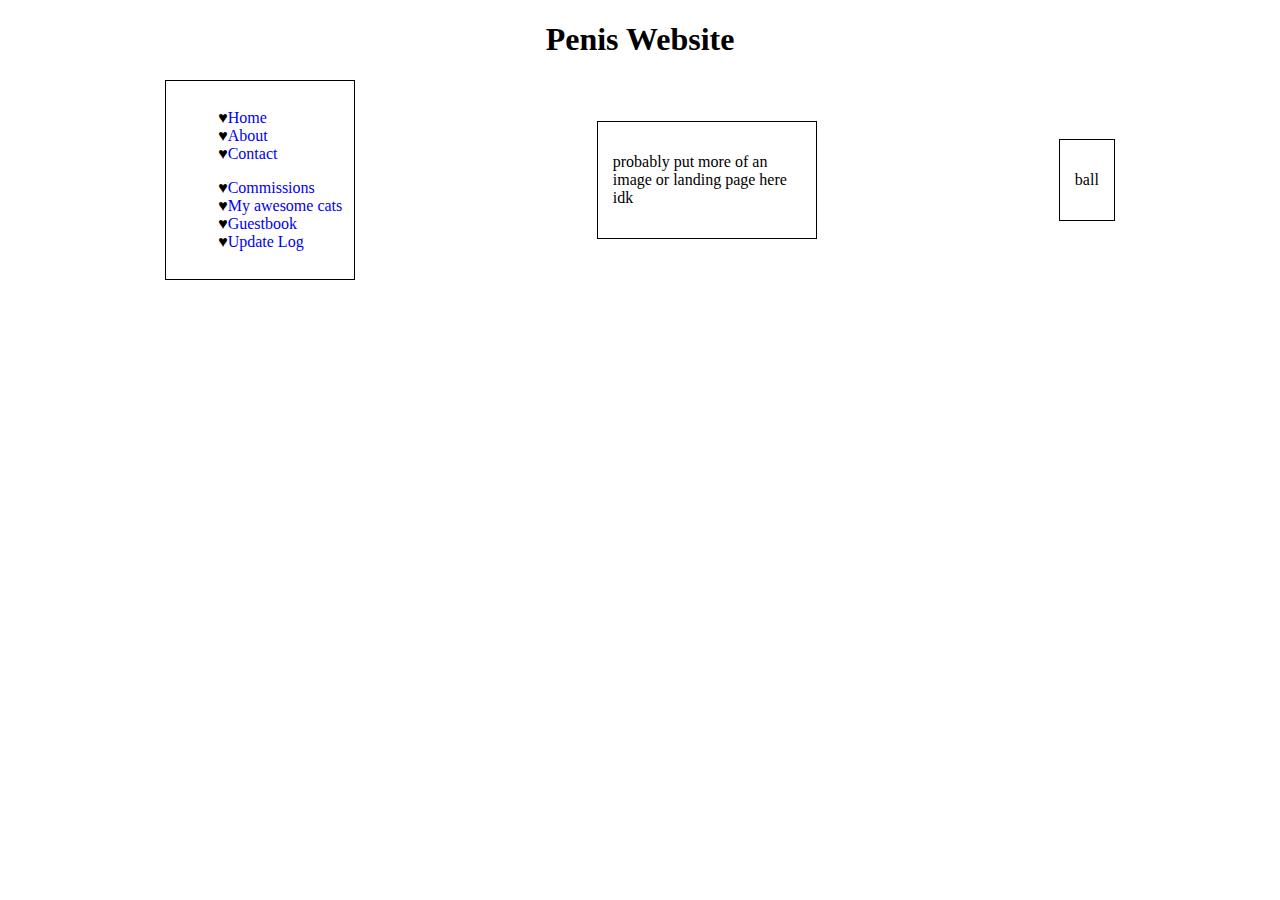
<file: index.html>
<!DOCTYPE html>
<html lang="en">
	<head>
		<title>ANNIE</title>
		<meta charset="utf-8">
		<link rel="stylesheet" href="css/style.css">
		<meta name="viewport" content="width=device-width, initial-scale=1.0">
		<link rel= "shortcut icon" href="images/favicon.ico">
		<link rel="icon" type="image/png"  sizes="32x32" href="images/favicon-32.png">
	</head>
	<body>
		
		<h1>Penis Website</h1>
	<div id="Grid-Container">

		<div id="Left">
			<nav>
				<ul>
					<li><a href="index.html">Home</a></li>
					<li><a href="index.html">About</a></li>
					<li><a href="index.html">Contact</a></li>
				</ul>
			</nav>
			<nav>
				<ul>
					<li><a href="index.html">Commissions</a></li>
					<li><a href="index.html">My awesome cats</a></li>
					<li><a href="index.html">Guestbook</a></li>
					<li><a href="index.html">Update Log</a></li>
				</ul>
				</nav>
		</div>

		<div id="Middle">
			<p>probably put more of an image or landing page here idk</p>
		</div>

		<div id="Right">
			<p>ball</p>
		</div>

	</div>
	</body>

</html>
</file>
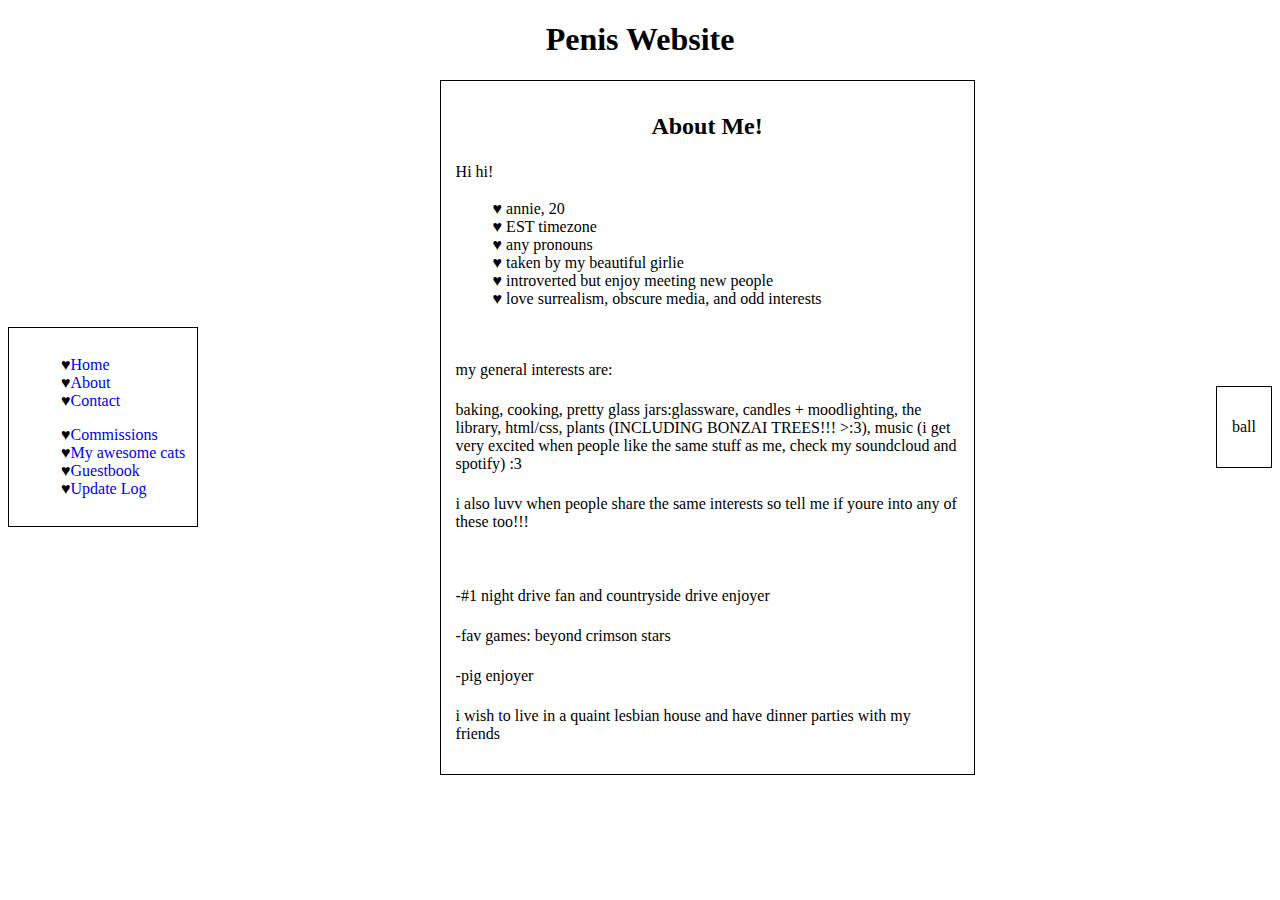
<file: about.html>
<!DOCTYPE html>
<html lang="en">
	<head>
		<title>ANNIE</title>
		<meta charset="utf-8">
		<link rel="stylesheet" href="css/style.css">
		<meta name="viewport" content="width=device-width, initial-scale=1.0">
		<link rel= "shortcut icon" href="images/favicon.ico">
		<link rel="icon" type="image/png"  sizes="32x32" href="images/favicon-32.png">
	</head>
	<body>
		
		<h1>Penis Website</h1>
	<div id="Grid-Container">

		<div id="Left">
			<nav>
				<ul>
					<li><a href="index.html">Home</a></li>
					<li><a href="index.html">About</a></li>
					<li><a href="index.html">Contact</a></li>
				</ul>
			</nav>
			<nav>
				<ul>
					<li><a href="index.html">Commissions</a></li>
					<li><a href="index.html">My awesome cats</a></li>
					<li><a href="index.html">Guestbook</a></li>
					<li><a href="index.html">Update Log</a></li>
				</ul>
				</nav>
		</div>

		<div id="Middle">
			<h2>About Me!</h2>
			<p>Hi hi!</p>
			<ul>
				<li> annie, 20</li>
				<li> EST timezone</li>
				<li> any pronouns</li>
				<li> taken by my beautiful girlie</li>
				<li> introverted but enjoy meeting new people</li>
				<li> love surrealism, obscure media, and odd interests</li>
			</ul>
			<br>
			<p> my general interests are:</p>
			<p>baking, cooking, pretty glass jars:glassware, candles + moodlighting, the library, html/css, plants (INCLUDING BONZAI TREES!!! >:3), music (i get very excited when people like the same stuff as me, check my soundcloud and spotify) :3</p>
			<p>i also luvv when people share the same interests so tell me if youre into any of these too!!!</p>
			<br>
			<p>-#1 night drive fan and countryside drive enjoyer</p>
			<p>-fav games: beyond crimson stars</p>
			<p>-pig enjoyer</p>
			<p>i wish to live in a quaint lesbian house and have dinner parties with my friends</p>

		</div>

		<div id="Right">
			<p>ball</p>
		</div>

	</div>
	</body>

</html>
</file>
<file: css/style.css>
body {
    text-align: center;
}

p {
    text-align: left;
    padding: 3px;
}
#Grid-Container {
    display: grid;
    grid-template-columns: auto auto auto;
    justify-content: space-evenly;
    grid-gap: 0px;
}

#Left {
    margin: auto;
    padding: 12px;
    border: 1px solid black;
}

#Middle {
    margin: auto;
    padding: 12px;
    border: 1px solid black;
    max-width: 50%;
}

#Right {
    margin: auto;
    padding: 12px;
    border: 1px solid black;
}

ul, a {
    list-style: none;
    text-decoration: none;
    text-align: left;
}

ul li:before {
    content: "\2665";
}
</file>
